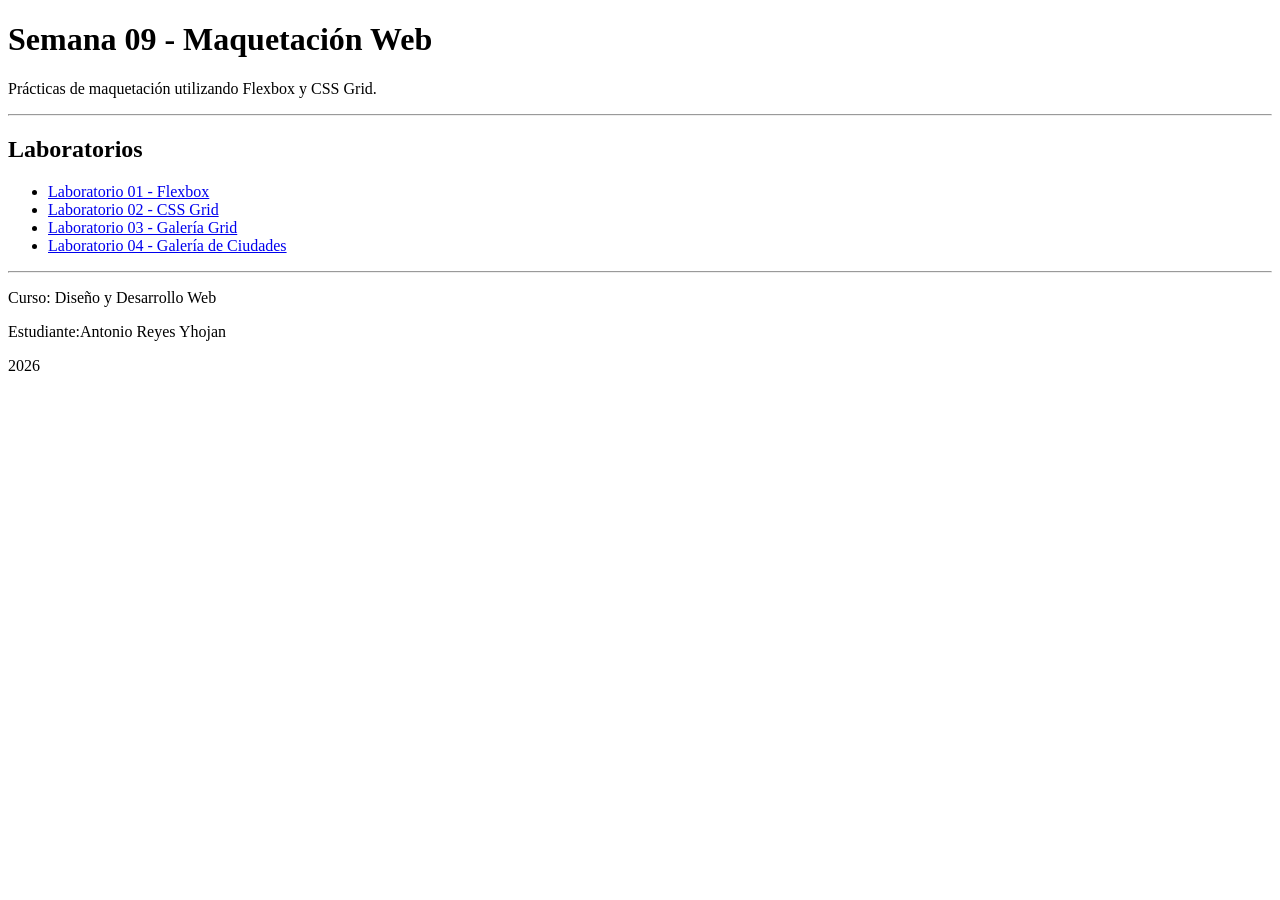
<file: index.html>
<!DOCTYPE html>
<html lang="es">

<head>
    <meta charset="UTF-8">
    <meta name="viewport" content="width=device-width, initial-scale=1.0">

    <title>Semana 09 - Maquetación Web</title>
</head>

<body>

    <header>
        <h1>Semana 09 - Maquetación Web</h1>
        <p>Prácticas de maquetación utilizando Flexbox y CSS Grid.</p>
    </header>

    <hr>

    <main>

        <h2>Laboratorios</h2>

        <ul>
            <li>
                <a href="laboratorio01.html">
                    Laboratorio 01 - Flexbox
                </a>
            </li>

            <li>
                <a href="laboratorio02.html">
                    Laboratorio 02 - CSS Grid
                </a>
            </li>

            <li>
                <a href="laboratorio03.html">
                    Laboratorio 03 - Galería Grid
                </a>
            </li>

            <li>
                <a href="laboratorio04.html">
                    Laboratorio 04 - Galería de Ciudades
                </a>
            </li>
        </ul>

    </main>

    <hr>

    <footer>
        <p>Curso: Diseño y Desarrollo Web</p>
        <p>Estudiante:Antonio Reyes Yhojan</p>
        <p>2026</p>
    </footer>

</body>

</html>
</file>
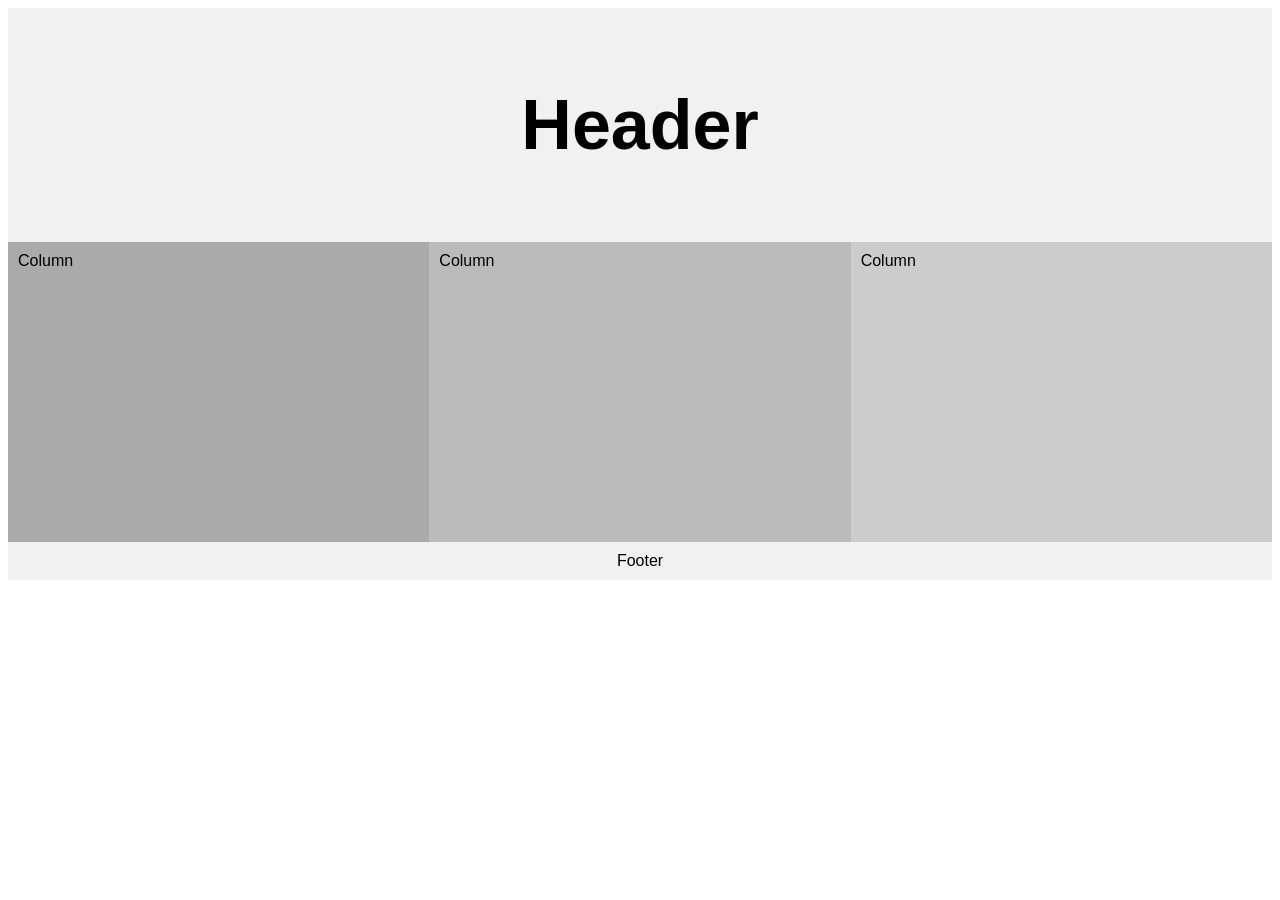
<file: laboratorio01.html>
<!DOCTYPE html>
<html lang="es">

<head>
    <meta charset="UTF-8">
    <meta name="viewport" content="width=device-width, initial-scale=1.0">
    <title>Laboratorio 01</title>

    <link rel="stylesheet" href="laboratorio01.css">
</head>

<body>

    <div class="grid-container">

        <div class="grid-area header">
            <h1>Header</h1>
        </div>

        <div class="grid-area left">
            Column
        </div>

        <div class="grid-area middle">
            Column
        </div>

        <div class="grid-area right">
            Column
        </div>

        <div class="grid-area footer">
            Footer
        </div>

    </div>

</body>

</html>
</file>
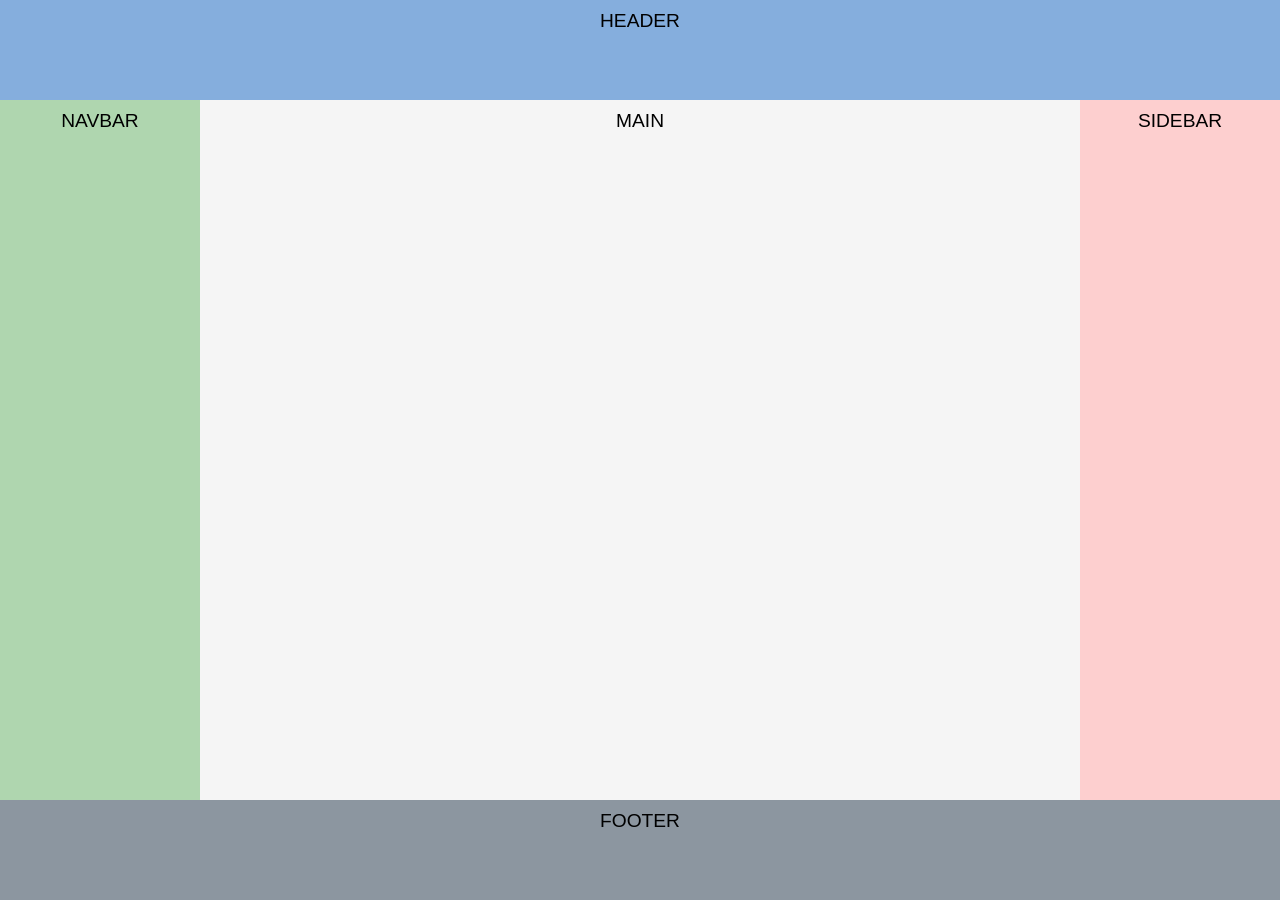
<file: laboratorio02.html>
<!DOCTYPE html>
<html lang="es">

<head>
    <meta charset="UTF-8">
    <meta name="viewport" content="width=device-width, initial-scale=1.0">
    <title>Laboratorio 02</title>

    <link rel="stylesheet" href="laboratorio02.css">
</head>

<body class="grid-container">

    <header class="header">HEADER</header>

    <nav class="navbar">NAVBAR</nav>

    <aside class="sidebar">SIDEBAR</aside>

    <article class="main">MAIN</article>

    <footer class="footer">FOOTER</footer>

</body>

</html>
</file>
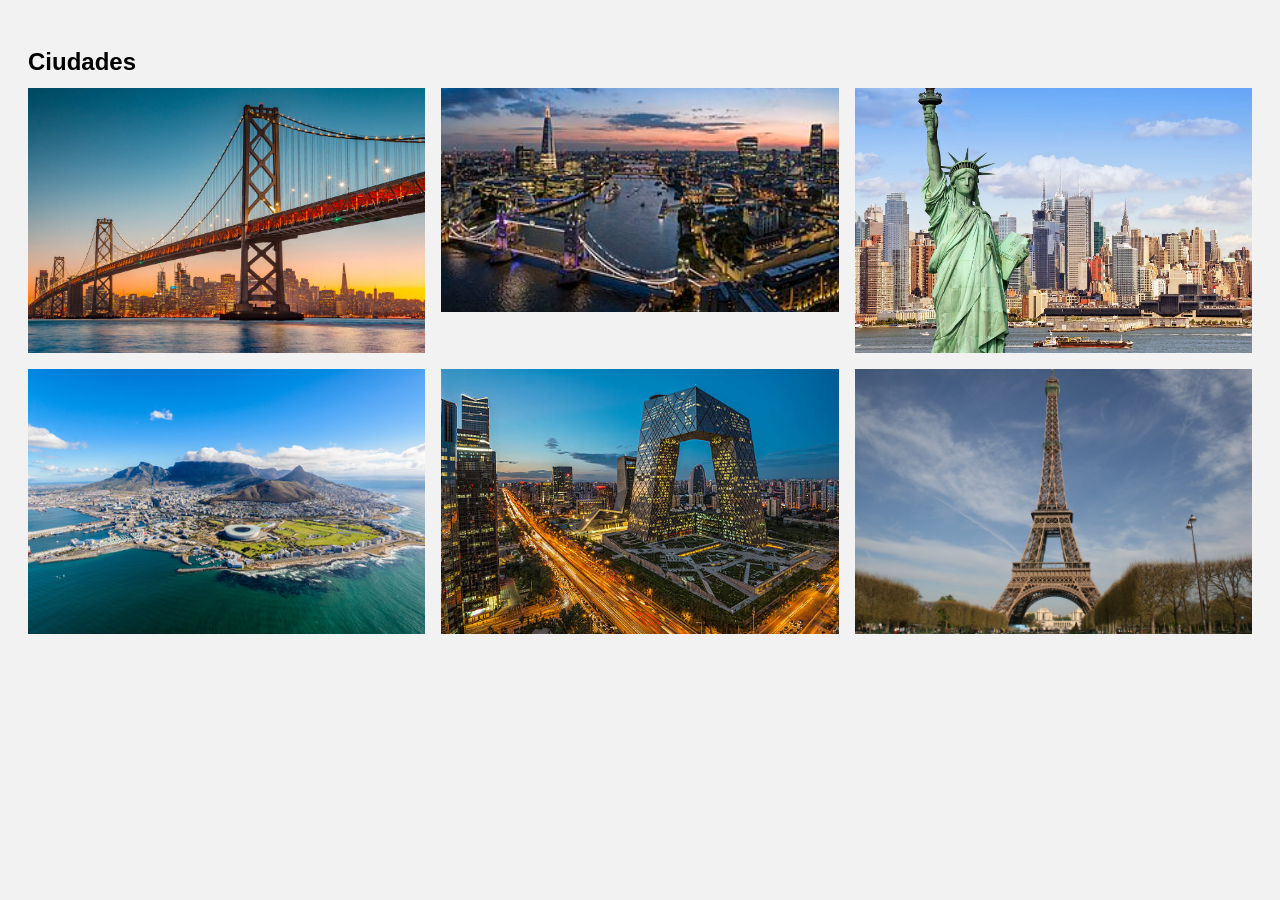
<file: laboratorio04.html>
<!DOCTYPE html>
<html lang="es">

<head>
    <meta charset="UTF-8">
    <meta name="viewport" content="width=device-width, initial-scale=1.0">

    <title>Laboratorio 04 - Ciudades</title>

    <link rel="stylesheet" href="laboratorio04.css">
</head>

<body>

    <div class="child-page-listing">

        <h2>Ciudades</h2>

        <div class="grid-container">

            <article class="location-listing">

                <a class="location-title" href="#">
                    San Francisco
                </a>

                <div class="location-image">
                    <img src="imagenes/san-francisco.jpg"
                         alt="San Francisco">
                </div>

            </article>


            <article class="location-listing">

                <a class="location-title" href="#">
                    London
                </a>

                <div class="location-image">
                    <img src="imagenes/london.jpg"
                         alt="London">
                </div>

            </article>


            <article class="location-listing">

                <a class="location-title" href="#">
                    New York
                </a>

                <div class="location-image">
                    <img src="imagenes/new-york.jpg"
                         alt="New York">
                </div>

            </article>


            <article class="location-listing">

                <a class="location-title" href="#">
                    Cape Town
                </a>

                <div class="location-image">
                    <img src="imagenes/cape-town.jpg"
                         alt="Cape Town">
                </div>

            </article>


            <article class="location-listing">

                <a class="location-title" href="#">
                    Beijing
                </a>

                <div class="location-image">
                    <img src="imagenes/beijing.jpg"
                         alt="Beijing">
                </div>

            </article>


            <article class="location-listing">

                <a class="location-title" href="#">
                    Paris
                </a>

                <div class="location-image">
                    <img src="imagenes/paris.jpg"
                         alt="Paris">
                </div>

            </article>

        </div>

    </div>

</body>

</html>
</file>
<file: laboratorio01.css>
*
{
    box-sizing: border-box;
}

body
{
    font-family: Arial, Helvetica, sans-serif;
}

.header
{
    background-color: #f1f1f1;
    padding: 30px;
    text-align: center;
    font-size: 35px;
}

.grid-container
{
    display: flex;
    flex-wrap: wrap;
}

.left
{
    background-color: #aaa;
}

.middle
{
    background-color: #bbb;
}

.right
{
    background-color: #ccc;
}

.left, .middle, .right
{
    flex: 1;
    padding: 10px;
    height: 300px;
}

.header, .footer
{
    flex: 100%;
}

.footer
{
    background-color: #f1f1f1;
    padding: 10px;
    text-align: center;
}

@media (max-width: 600px)
{
    .left, .middle, .right
    {
        flex: 100%;
    }
}
</file>
<file: laboratorio02.css>
*
{
    box-sizing: border-box;
    margin: 0;
    padding: 0;
}

html
{
    height: 100%;
}

body
{
    font-family: Arial, Helvetica, sans-serif;
    font-size: 1.2rem;
    min-height: 100%;
}

.grid-container > *
{
    padding: 10px;
    text-align: center;
}

.header
{
    grid-area: header;
    background-color: #85aedd;
}

.navbar
{
    grid-area: navbar;
    background-color: #afd6af;
}

.sidebar
{
    grid-area: sidebar;
    background-color: #fdcfcf;
}

.main
{
    grid-area: main;
    background-color: #f5f5f5;
}

.footer
{
    grid-area: footer;
    background-color: #8c96a0;
}

.grid-container
{
    display: grid;

    grid-template:
        "header" 100px
        "navbar" 50px
        "main" auto
        "sidebar" 100px
        "footer" 100px;
}

@media (min-width: 600px)
{
    .grid-container
    {
        grid-template:
            "header  header" 100px
            "navbar  navbar" 50px
            "sidebar main" auto
            "footer  footer" 100px /
            200px auto;
    }
}

@media (min-width: 900px)
{
    .grid-container
    {
        grid-template:
            "header  header header" 100px
            "navbar  main   sidebar" auto
            "footer  footer footer" 100px /
            200px auto 200px;
    }
}
</file>
<file: laboratorio04.css>
body
{
    padding: 20px;
    font-family: sans-serif;
    background: #f2f2f2;
}

img
{
    width: 100%;
    height: auto;
}

h2
{
    margin-bottom: .5em;
}

.grid-container
{
    display: grid;
    grid-template-columns: repeat(auto-fill, minmax(300px, 1fr));
    grid-gap: 1em;
}

.location-listing
{
    position: relative;
}

.location-image
{
    line-height: 0;
    overflow: hidden;
}

.location-image img
{
    filter: blur(0px);
    transition: filter 0.3s ease-in;
    transform: scale(1.1);
}

.location-title
{
    font-size: 1.5em;
    font-weight: bold;
    text-decoration: none;
    z-index: 1;
    position: absolute;
    height: 100%;
    width: 100%;
    top: 0;
    left: 0;
    opacity: 0;
    transition: opacity .5s;
    background: rgba(90, 0, 10, 0.4);
    color: white;

    display: flex;
    align-items: center;
    justify-content: center;
}

.location-listing:hover .location-title
{
    opacity: 1;
}

.location-listing:hover .location-image img
{
    filter: blur(2px);
}

@media (hover: none)
{
    .location-title
    {
        opacity: 1;
    }

    .location-image img
    {
        filter: blur(2px);
    }
}
</file>
